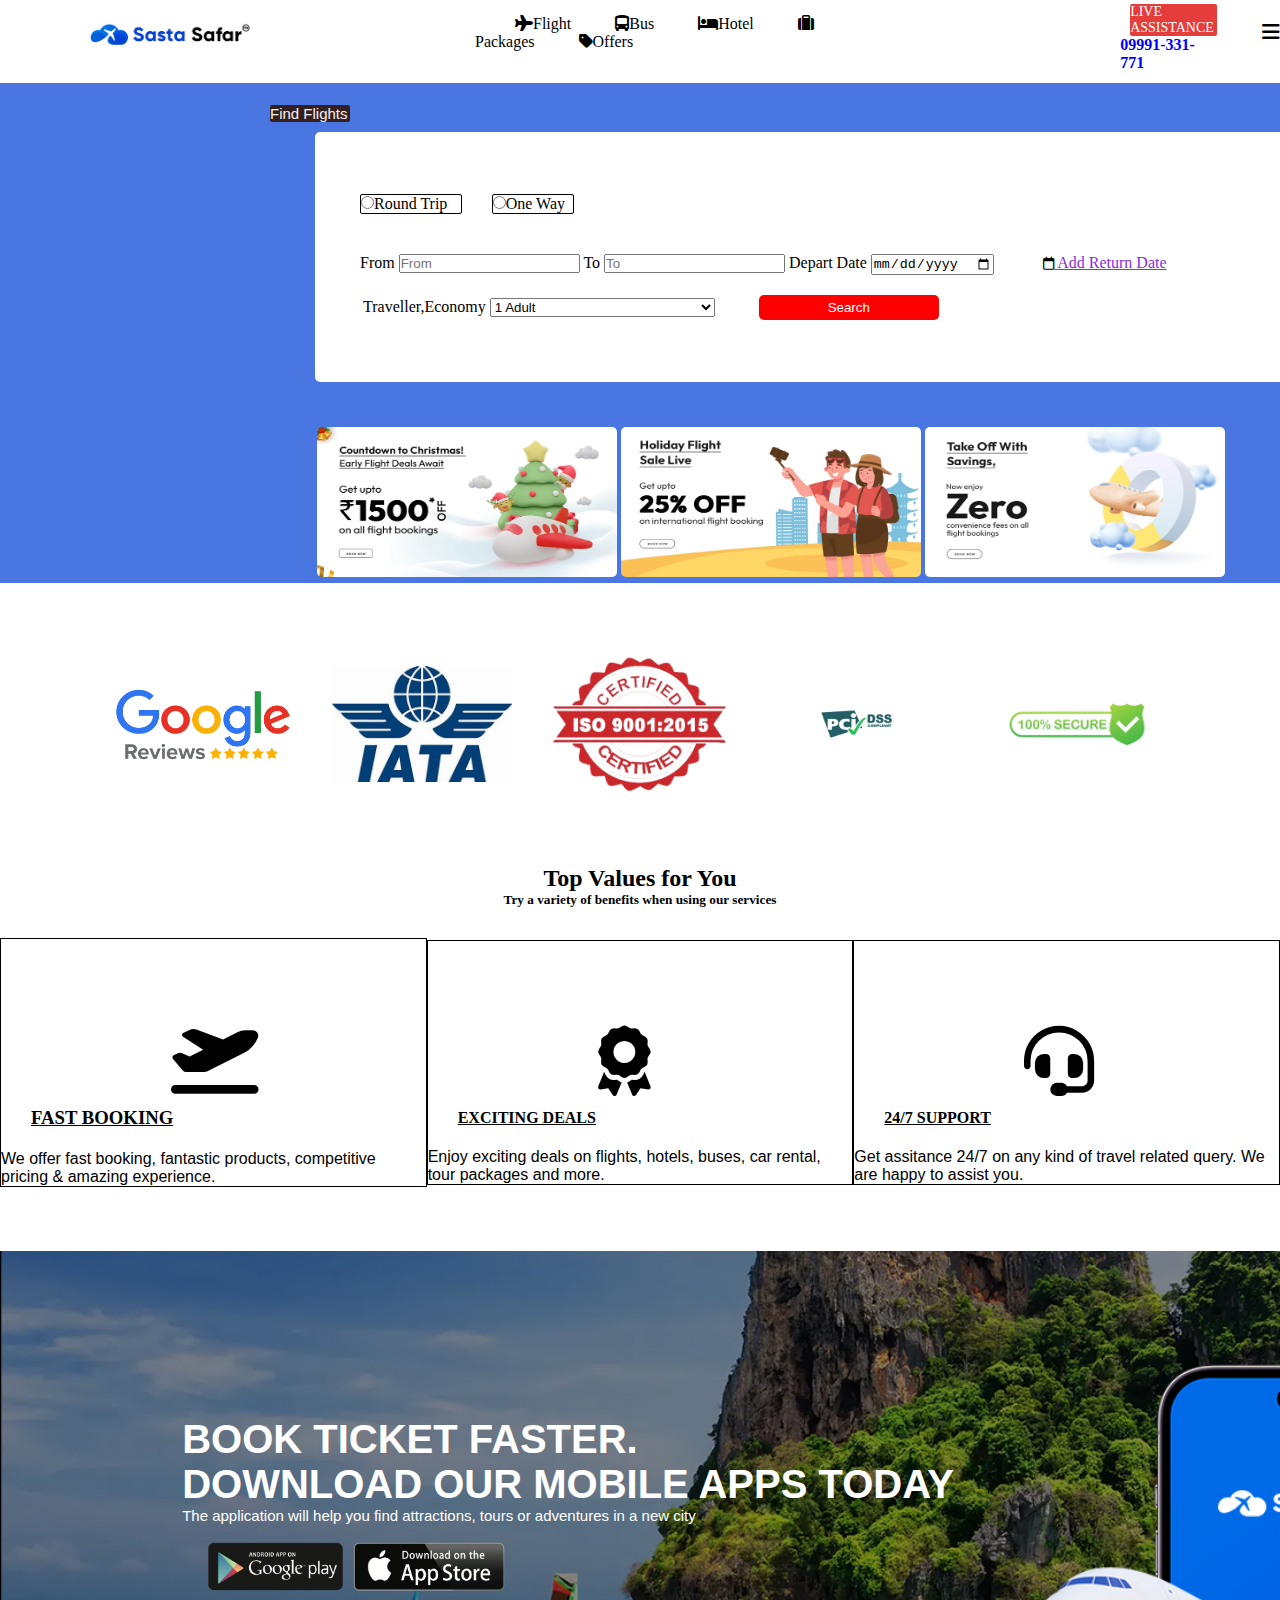
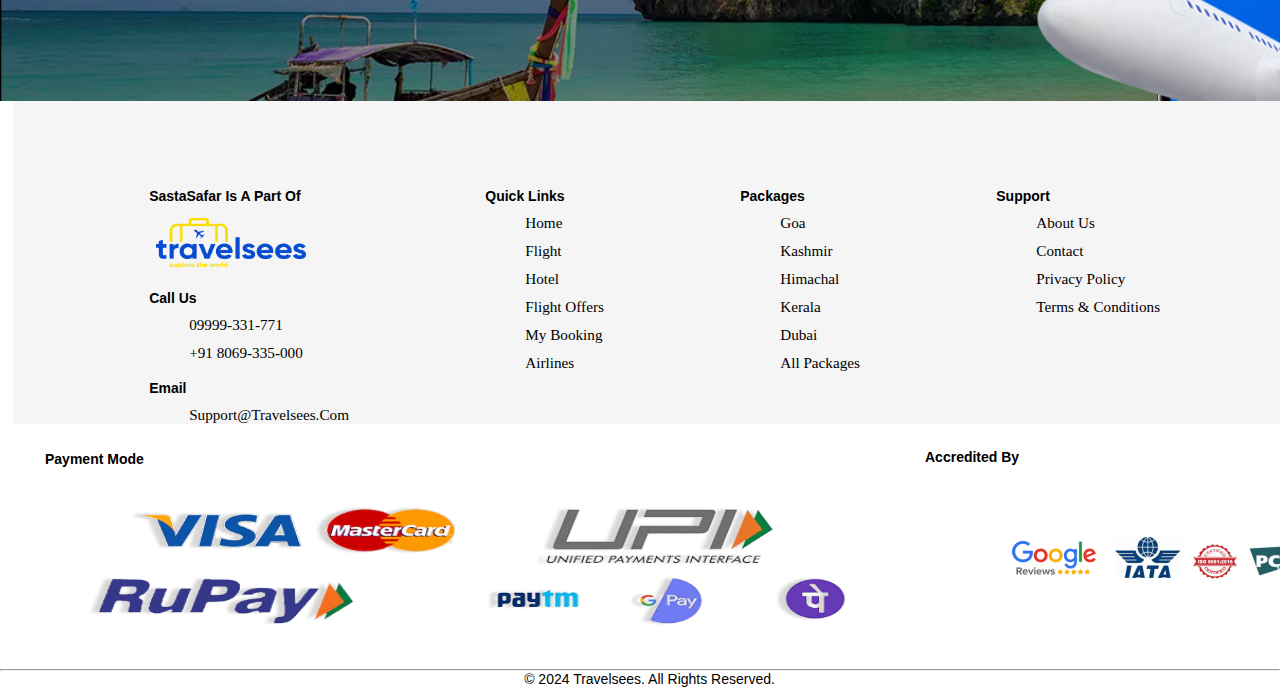
<file: Sasta Safar flight booking/index.html>
<!DOCTYPE html>
<html lang="en">
<head>
    <meta charset="UTF-8">
    <meta name="viewport" content="width=device-width, initial-scale=1.0">
    <title>Flight,cheap Flight,Discount</title>
    <link rel="website icon" type="jpeg" href="OIP 7.jpeg">
    <link rel="stylesheet" href="style.css">
    <link rel="stylesheet" href="https://cdnjs.cloudflare.com/ajax/libs/font-awesome/6.6.0/css/all.min.css" >
</head>
<body>
    <div class="navbar">
        <div class="navlogo">
            <div class="logo">
            </div>
        </div>
        <div class="font">
            <a><i class="fa-solid fa-plane"></i>flight</a>
            <a><i class="fa-solid fa-bus-simple"></i>bus</a>
            <a><i class="fa-solid fa-bed"></i>hotel</a>
            <a><i class="fa-solid fa-suitcase"></i>packages</a>
            <a><i class="fa-solid fa-tag"></i>offers</a>
        </div>
          <div class="number">
            <p>live assistance</p>
                09991-331-771 
          </div>
           <div class="bars">
               <i class="fa fa-bars"></i>
           </div>
    </div>
            
                <div class="long">
                    <div class="find">
                        <h1>Find Flights</h1>
                    </div>
                        <div class="rectangle">
                                      <div class="grid">
                                          <div class="box1">
                                             <input type="radio" value="Round Trip">round trip
                                          </div>
                                         <div class="box2">
                                              <input type="radio" value="One Way">one way
                                         </div>
                                      </div>
                                            <div class="search">
                                                <abel>From</abel>
                                                <input type="text" placeholder="From">
                                                    <label>To</label>
                                                    <input type="text" placeholder="To">
                                                <label>Depart Date </label>
                                                <input type="date">
                                                  <div  class="calender">
                                                     <i class="fa-regular fa-calendar"></i>
                                                     <label>Add Return Date</label>
                                                  </div>
                                                    <div class="container">
                                                        <label>Traveller,Economy</label>
                                                       <select>
                                                          <option value="adult">1 Adult</option>
                                                          <option value="children">1 Children</option>
                                                          <option value="other">1 Other</option>
                                                       </select>
                                                       <button>Search</button>
                                                    </div>
                                            </div>                            
                        </div>
                        <div class="images">
                             <img src="Christmas_SSF.webp">
                             <img src="sale_ssf.webp">
                             <img src="zero_ssf.webp">
                        </div>
                </div> 
               <div class="png">
                   <img src="Google-Review-Logo-1.png">
                   <img src="OIP.jpeg">
                   <img src="Affi3_4.webp">
                   <img src="pci-dss-blog-1.png">
                   <img src="secure-grunge-vector-icon-badge-button-commerce-website-stock-illustration-149547005.webp">
               </div>
                      <div class="paragraph">
                        <h2>Top Values for You</h2>
                          <h5>Try a variety of benefits when using our services</h5>
                      </div>
                                   <div id="books">
                                        <div class="plane">
                                            <i class="fa-solid fa-plane-departure"></i>
                                            <h3>FAST BOOKING</h3>
                                           <label>We offer fast booking, fantastic products, competitive pricing & amazing experience.</label> 
                                        </div>
                                        <div class="plan2">
                                            <i class="fa-solid fa-award"></i>
                                            <h4>EXCITING DEALS</h4>
                                            Enjoy exciting deals on flights, hotels, buses, car rental, tour packages and more.
                                        </div>
                                        <div class="plane3">
                                            <i class="fa-solid fa-headset"></i>
                                            <h4>24/7 SUPPORT</h4>
                                            Get assitance 24/7 on any kind of travel related query. We are happy to assist you.
                                        </div>
                                   </div>
                  <div class="background">
                        <div class="text">
                            <p>BOOK TICKET FASTER.</p>
                            <p>DOWNLOAD OUR MOBILE APPS TODAY</p>
                                The application will help you find attractions, tours or adventures in a new city
                        </div>
                        <br>
                              <div class="flex">
                                  <a href="#">
                                       <img src="app-store-logo-android-4.png">
                                  </a>
                              </div>
                  </div>  
                        
                                   <footer>
                                       <div class="footer-panel">
                                           <div class="panel2">
                                               <ul>
                                                 <p>SastaSafar is a part of</p>
                                                 <img src="travelsees_logo_1.webp"><br><br>
                                                 <p>Call Us</p>
                                                 <a>09999-331-771</a>
                                                 <a>+91 8069-335-000</a><br>
                                                 <p>Email</p>
                                                 <a>support@travelsees.com</a>
                                               </ul>
                                               <ul>
                                                   <p>Quick Links</p>
                                                    <a>Home</a>
                                                    <a>Flight</a>
                                                    <a>Hotel</a>
                                                    <a>Flight Offers</a>
                                                    <a>My Booking</a>
                                                    <a>Airlines</a>
                                               </ul>
                                               <ul>
                                                 <p>Packages</p>
                                                 <a>Goa</a>
                                                 <a>Kashmir</a>
                                                 <a>Himachal</a>
                                                 <a>Kerala</a>
                                                 <a>Dubai</a>
                                                 <a>All Packages</a>
                                               </ul>
                                                <ul>
                                                  <p>Support</p>
                                                  <a>About Us</a>
                                                  <a>Contact</a>
                                                  <a>Privacy Policy</a>
                                                  <a>Terms & Conditions</a>
                                               </ul>
                                               <ul>
                                                <p>Connect With Us</p>
                                                <div class="mobile">
                                                    <img src="lo.jpg">
                                                </div>
                                                <br>
                                                <p>Make Payment</p>
                                                  <div class="pay">
                                                 <a href="" ><img src="Razorpay_logo.png"></a>
                                                  </div>
                                               </ul>
                                           </div>
                                       </div>
                                   </footer>
                                   <div class="mouse">
                                        <div class="bank">
                                            <p>Payment Mode</p><br>
                                            <img src="banks.webp">
                                        </div> 
                                            <div class="page">
                                                <p>Accredited by</p>
                                                <img src="Untitled design.png">
                                            </div>
                                   </div>
                                            <hr>
                                          <div class="last">
                                            <p>© 2024 Travelsees. All Rights Reserved.</p>
                                          </div>
</body>                  
</html>
</file>
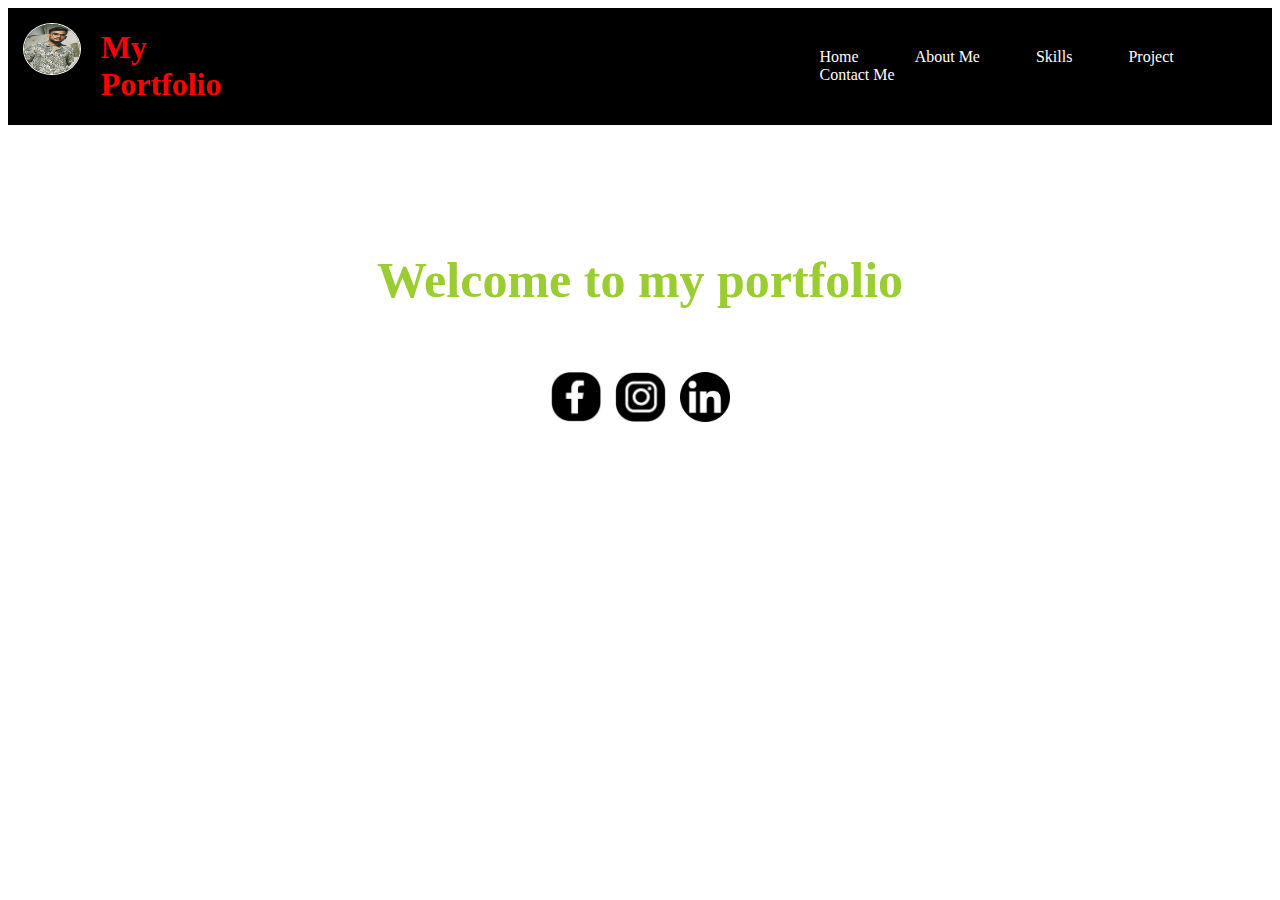
<file: Sasta Safar flight booking/index2.html>
<!DOCTYPE html>
<html lang="en">
<head>
    <meta charset="UTF-8">
    <meta name="viewport" content="width=device-width, initial-scale=1.0">
    <title>portfolio</title>
    <link rel="stylesheet" href="style2.css">
    <link rel="stylesheet" href="https://cdnjs.cloudflare.com/ajax/libs/font-awesome/6.7.0/css/all.min.css">
<body>
    <header>
        <div class="nav">
            <div class="navbar">
                <img src="1000124749.jpg">
                <h1>my 
                portfolio</h1>
            </div>
              <div class="font">
                  <a href="index2.html">home</a>
                  <a href="index3.html">about me</a>
                  <a href="index4.html">skills</a>
                  <a href="index5.html">project</a>
                  <a href="index8.html">contact me</a>
              </div>
        </div>
    </header>
             <main>
                <div class="head">
                   <h1>Welcome to my portfolio</h1>
                </div>
                <div class="facebook">
                    <a href="https://www.facebook.com/profile.php?id=100092603431941"><img src="se4.jpg" ></a>
                    <a href="https://www.instagram.com/mrvishn_.u/"><img src="se5.jpg" ></a>
                    <a href=""><img src="se3.webp" ></a>
                </div>  
             </main>  
</body>
</html>
</file>
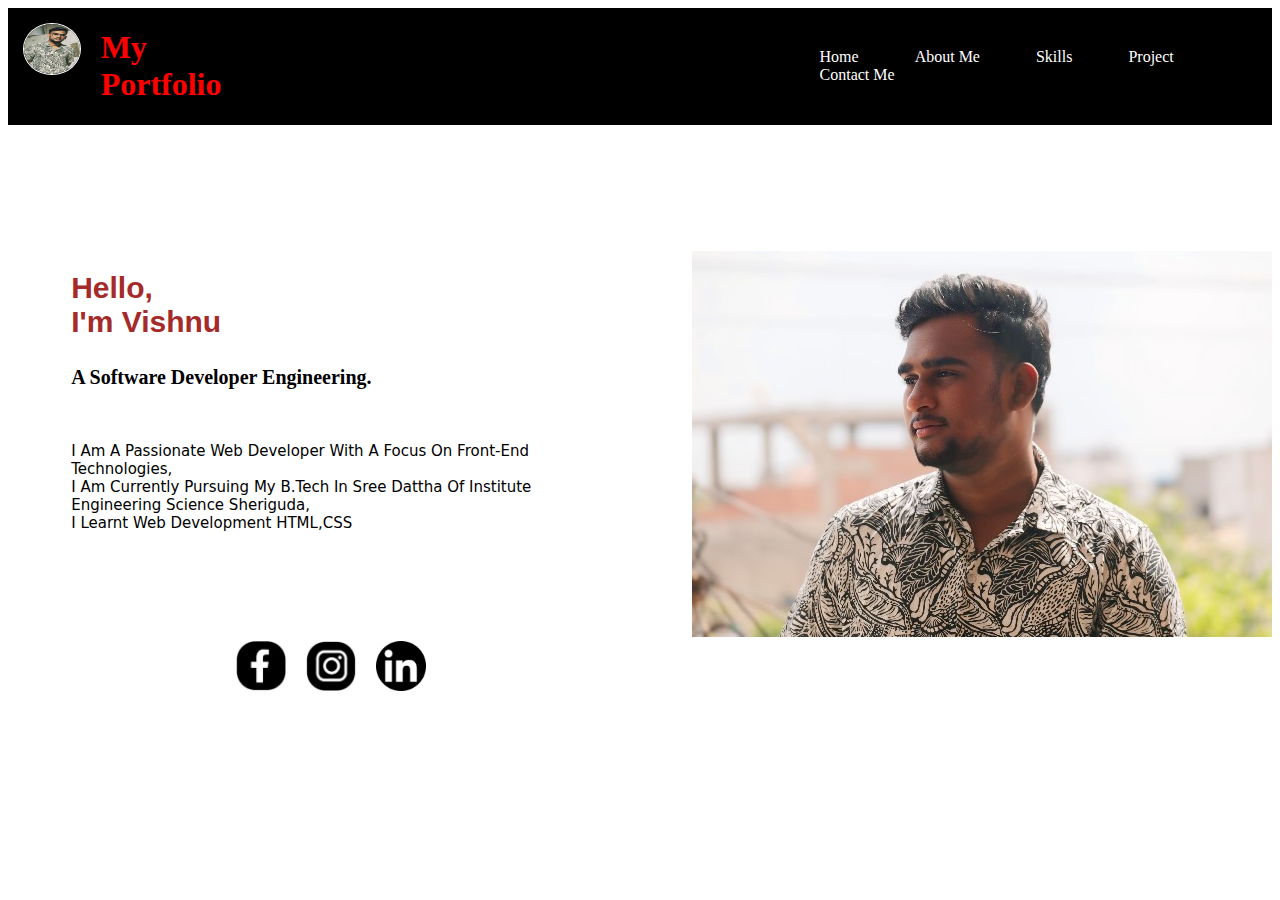
<file: Sasta Safar flight booking/index3.html>
<!DOCTYPE html>
<html lang="en">
<head>
    <meta charset="UTF-8">
    <meta name="viewport" content="width=device-width, initial-scale=1.0">
    <title>portfolio</title>
    <link rel="stylesheet" href="style2.css">
</head>
<body>
    <header>
        <div class="nav">
            <div class="navbar">
                <img src="1000124749.jpg">
                <h1>my 
                portfolio</h1>
            </div>
            <div class="font">
                <a href="index2.html">home</a>
                <a href="index3.html">about me</a>
                <a href="index4.html">skills</a>
                <a href="index5.html">project</a>
                <a href="index8.html">contact me</a>
            </div>
        </div>
    </header>
        <main>
            <div class="profile">
               <div class="detail">
                  <h1>hello,<br>i'm vishnu</h1>
                  <h4>a software developer engineering.</h4><br><br>
                  <div class="about">
                    <p>I am  a passionate web developer with a focus on front-end technologies,<br>
                    I am currently pursuing my B.Tech in Sree dattha of institute engineering science Sheriguda,<br>
                    I learnt Web Development HTML,CSS</p>
                </div>
               </div>
                <div class="photo">
                     <img src="1000122911.jpg">
                </div>
            </div>  
            <div class="social-media">
                <a href="https://www.facebook.com/profile.php?id=100092603431941"><img src="se4.jpg" ></a>
                <a href="https://www.instagram.com/mrvishn_.u/"><img src="se5.jpg" ></a>
                <a href=""><img src="se3.webp" ></a>
            </div>  
         </main>  
    
</body>
</html>
</file>
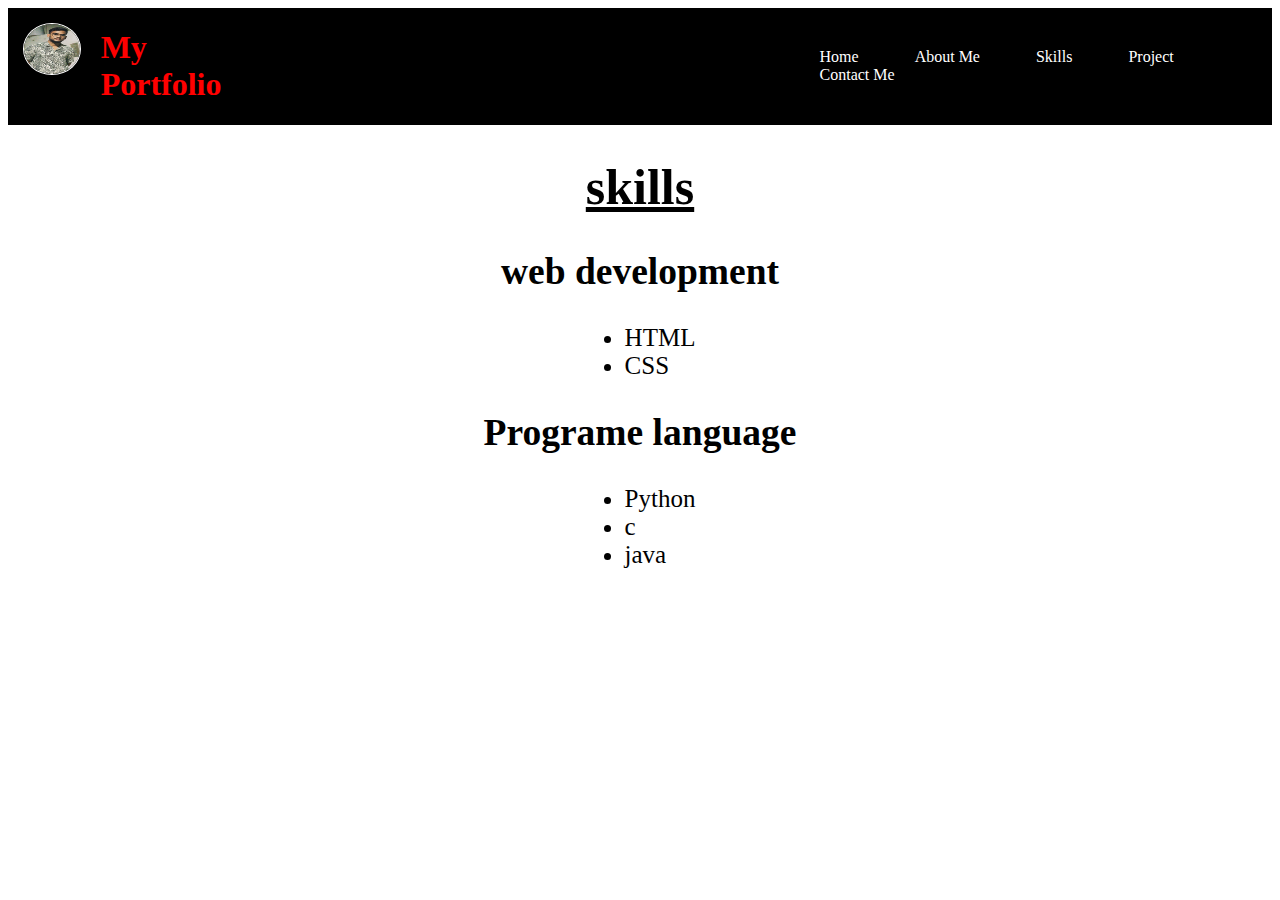
<file: Sasta Safar flight booking/index4.html>
<!DOCTYPE html>
<html lang="en">
<head>
    <meta charset="UTF-8">
    <meta name="viewport" content="width=device-width, initial-scale=1.0">
    <title>portfolio</title>
    <link rel="stylesheet" href="style2.css">
</head>
<body>
    <header>
        <div class="nav">
            <div class="navbar">
                <img src="1000124749.jpg">
                <h1>my 
                portfolio</h1>
            </div>
            <div class="font">
                <a href="index2.html">home</a>
                <a href="index3.html">about me</a>
                <a href="index4.html">skills</a>
                <a href="index5.html">project</a>
                <a href="index8.html">contact me</a>
            </div>
        </div>
    </header>
    <div class="skills">
        <h1>skills</h1>
         <h2>web development</h2>
         <ul>
            <li>HTML</li>
            <li>CSS</li>
         </ul>
        <h2>Programe language</h2>
          <ul>
            <li>Python</li>
            <li>c</li>
            <li>java</li>
          </ul>
    </div>
</body>
</html>
</file>
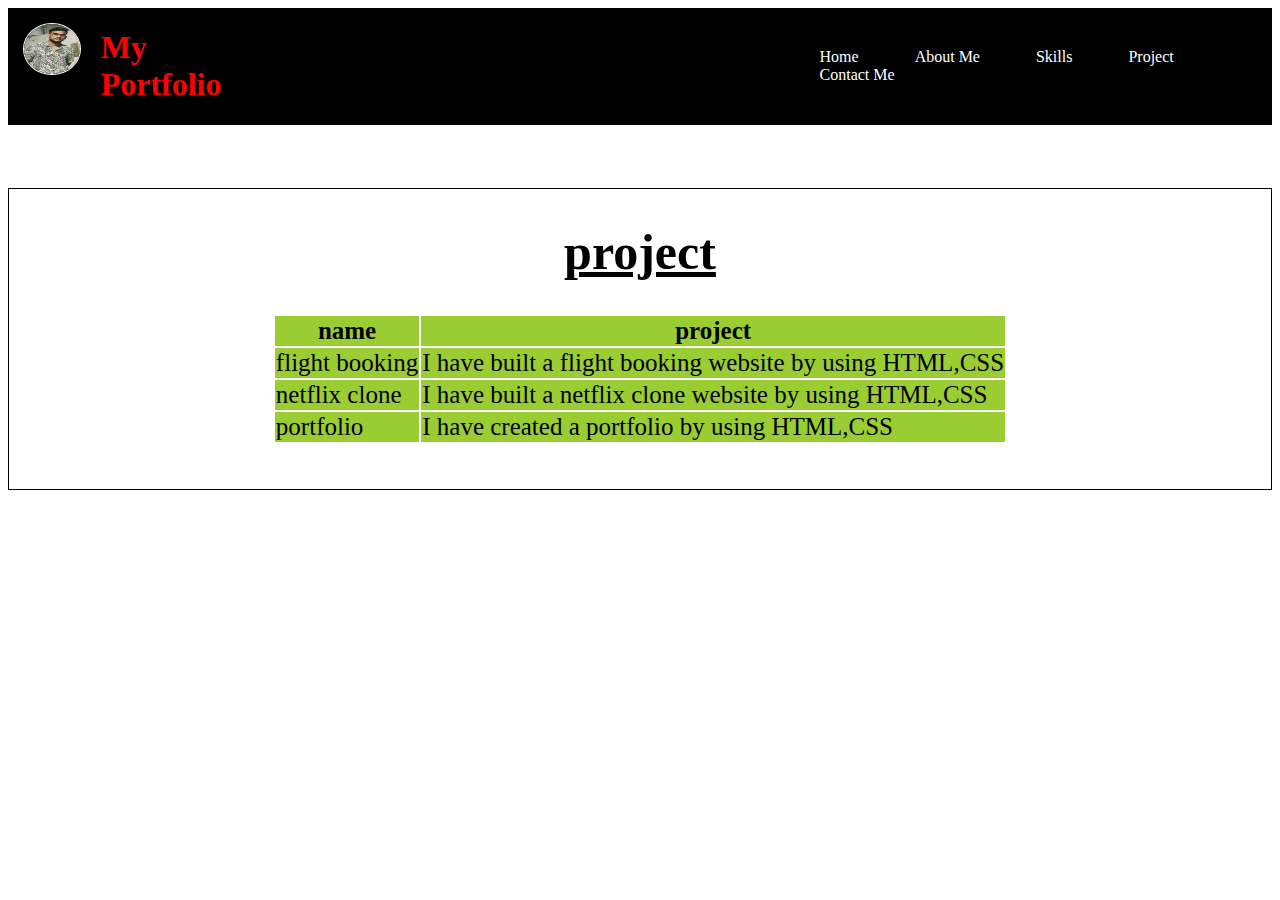
<file: Sasta Safar flight booking/index5.html>
<!DOCTYPE html>
<html lang="en">
<head>
    <meta charset="UTF-8">
    <meta name="viewport" content="width=device-width, initial-scale=1.0">
    <title>portfolio</title>
    <link rel="stylesheet" href="style2.css">
</head>
<body>
    <header>
        <div class="nav">
            <div class="navbar">
                <img src="1000124749.jpg">
                <h1>my 
                portfolio</h1>
            </div>
            <div class="font">
                <a href="index2.html">home</a>
                <a href="index3.html">about me</a>
                <a href="index4.html">skills</a>
                <a href="index5.html">project</a>
                <a href="index8.html">contact me</a>
            </div>
        </div>
    </header>
     <div class="project">
        <h1>project</h1>
    <table>
        <tr>
            <th>name</th>
            <th>project</th>
        </tr>
        <tr>
            <td>flight booking</td>
            <td>I have built a flight booking website by using HTML,CSS</td>
        </tr>
        <tr>
            <td>netflix clone</td>
            <td>I have built a netflix clone website by using HTML,CSS</td>
        </tr>
        <tr>
            <td>portfolio</td>
            <td>I have created a portfolio by using HTML,CSS</td>
        </tr>
    </table>    
     </div>
</body>
</html>
</file>
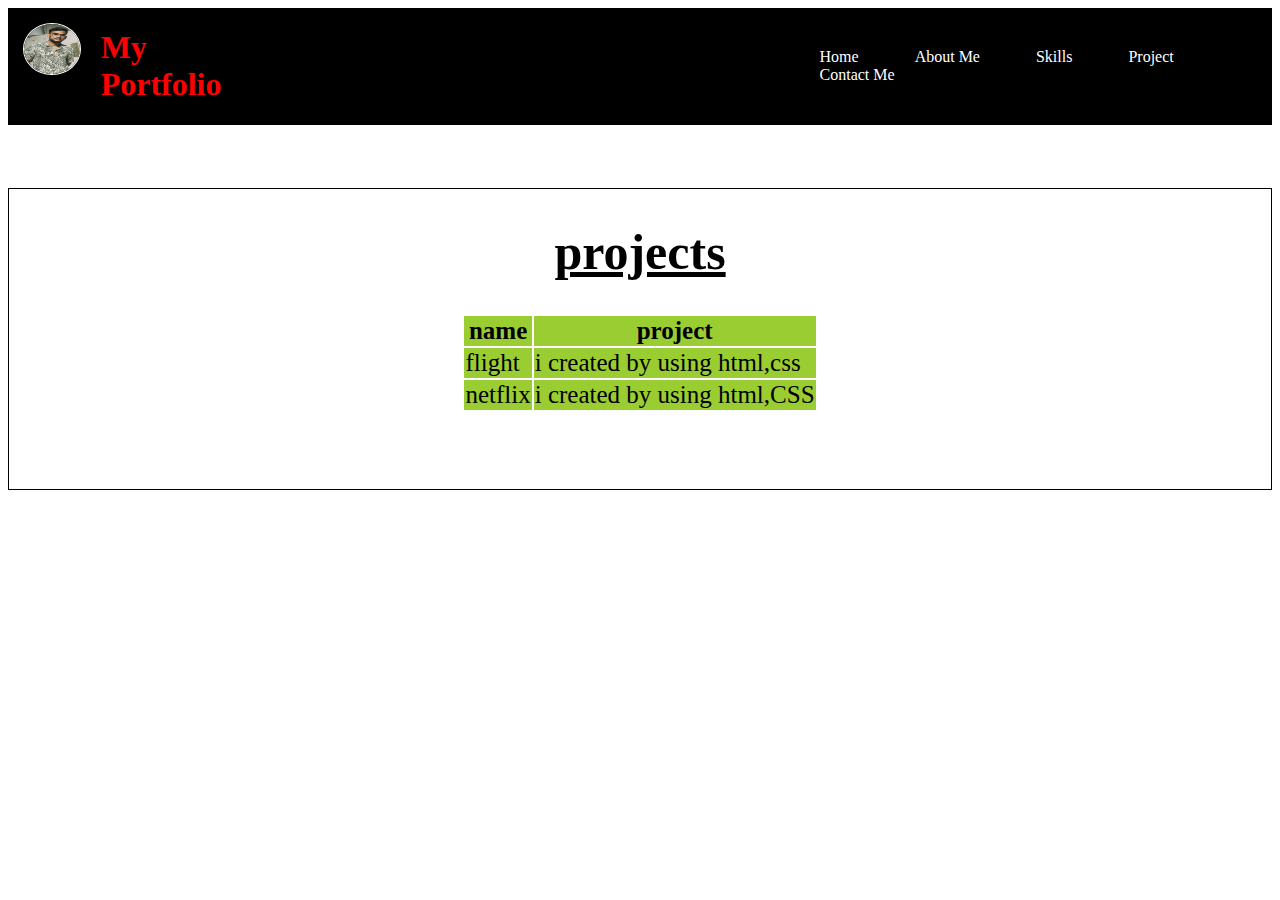
<file: Sasta Safar flight booking/index6.html>
<!DOCTYPE html>
<html lang="en">
<head>
    <meta charset="UTF-8">
    <meta name="viewport" content="width=device-width, initial-scale=1.0">
    <title>portfolio</title>
    <link rel="stylesheet" href="style2.css">
</head>
<body>
    <header>
        <div class="nav">
            <div class="navbar">
                <img src="1000124749.jpg">
                <h1>my 
                portfolio</h1>
            </div>
            <div class="font">
                <a href="index2.html">home</a>
                <a href="index3.html">about me</a>
                <a href="index4.html">skills</a>
                <a href="index5.html">project</a>
                <a href="index8.html">contact me</a>
            </div>
        </div>
    </header>
    <div class="project">
        <h1>projects</h1>
            <table>
                <tbody>
                        <tr>
                             <th>name</th>
                             <th>project</th>
                        </tr>
               
                          <tr>
                             <td>flight</td>
                             <td>i created by using html,css</td>
                          </tr>
              
                              <tr>
                                  <td>netflix</td>
                                  <td>i created by using html,CSS</td>
                              </tr>
                </tbody>
            </table>
    </div>
</body>
</html>
</file>
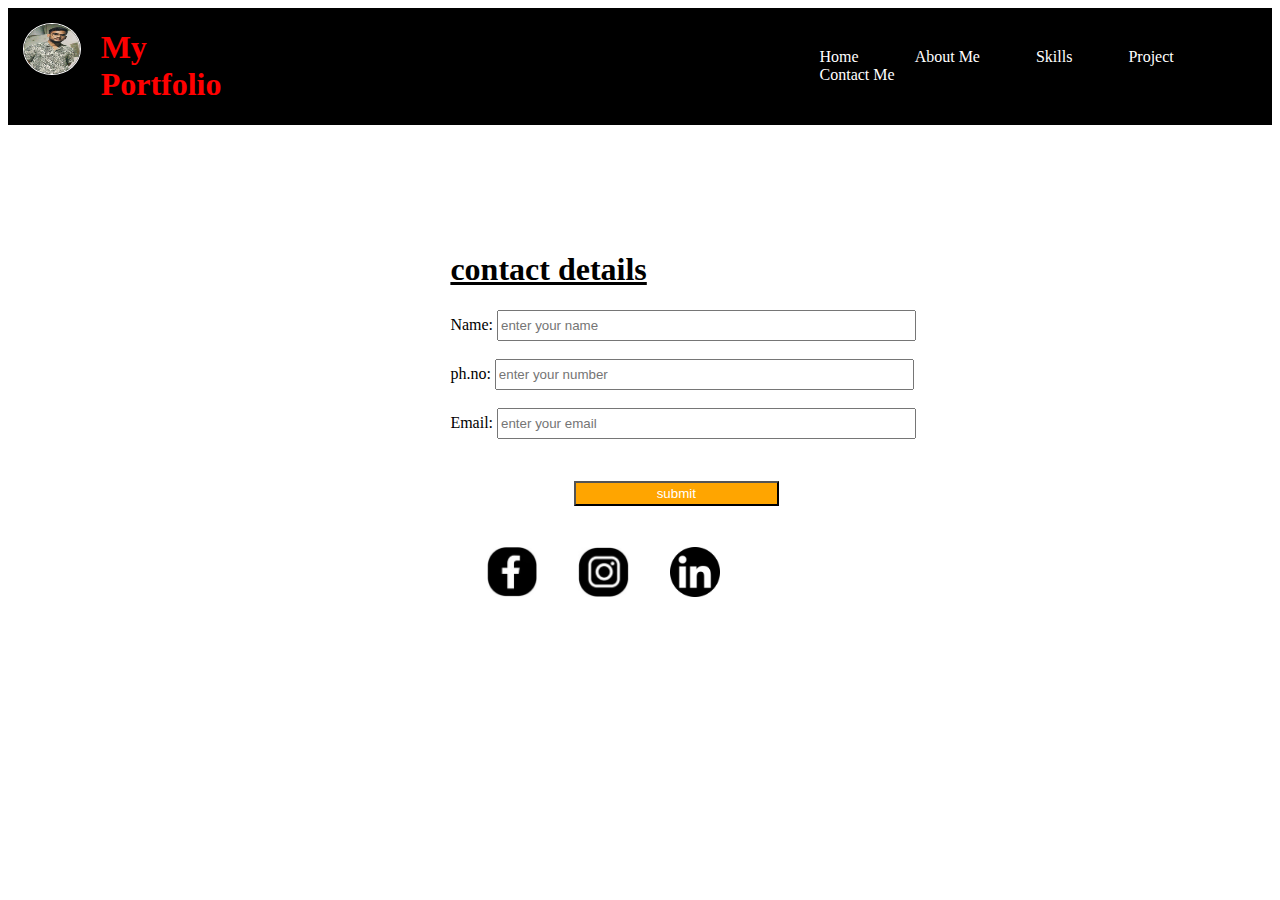
<file: Sasta Safar flight booking/index8.html>
<!DOCTYPE html>
<html lang="en">
<head>
    <meta charset="UTF-8">
    <meta name="viewport" content="width=device-width, initial-scale=1.0">
    <title>portfolio</title>
    <link rel="stylesheet" href="style2.css">
</head>
<body>
    <header>
        <div class="nav">
            <div class="navbar">
                <img src="1000124749.jpg">
                <h1>my 
                portfolio</h1>
            </div>
            <div class="font">
                <a href="index2.html">home</a>
                <a href="index3.html">about me</a>
                <a href="index4.html">skills</a>
                <a href="index5.html">project</a>
                <a href="index8.html">contact me</a>
            </div>
        </div>
    </header>
</div>
<div class="contact">
    <h1>contact details</h1>
    <label>Name:</label>
      <input type="text" placeholder="enter your name"><br><br>
      <label>ph.no:</label>
      <input type="text" id="+91" placeholder="enter your number"><br><br>
      <label>Email:</label>
      <input type="email" placeholder="enter your email"><br><br>
      <button>submit</button>
      <div class="social">
           <img src="se4.jpg">
           <img src="se5.jpg">
           <img src="se3.webp">
      </div>
</div>
</body>
</html>
</file>
<file: Sasta Safar flight booking/style.css>
*{
    margin: 0;
    padding: 0;
}

.navbar{
    display: flex;
    background-color:white;
    height: 65px;
}

.logo{
    margin-left: 10vh;
    margin-top: 8.95%;
    background-image: url("sastasafar_logo.png");
    background-size: cover;
    height: 25px;
    width: 160px;
}
  
.font{
  margin-left: 25vh;
  align-content: center;
}

a{
    text-transform: capitalize;
    margin-left: 40px;
    text-decoration: 1px solid transparent;
    transition: 1s all ease-out;
}

a:hover{
    text-decoration: underline black;
}

.number{
    margin-left: 30vh;
    color: blue;
    font-weight: 900;
}

.number p{
    margin-top: 4%;
   margin-left: 10px;
   background-color: rgb(229, 60, 60);
   color: rgb(255, 255, 255);
   border-radius: 2px;
   text-transform: uppercase;
   font-size: 14px;
   font-weight: 100;
}
 
.bars{
   margin-left: 5vh;
   align-content: center;
   font-size: 20px;
}

.box{
    display: inline-block;
    margin-top: 40px;
    margin-left: 20vh;
    border-radius: 5px;
    background-color: rgb(78, 63, 63);
    color: white;
    width: 90px;
    text-transform: capitalize;
}

.find{
    background-color: rgb(52, 32, 32);
    border-radius: 2px;
    width:80px;
    margin-left: 30vh;
    margin-top: 20px;
    margin-bottom: 10px;
}

h1{
    color: rgb(244, 241, 241);
    font-size: 15px;
    width: 100px;
    font-weight: 500;
    font-family: Arial, Helvetica, sans-serif;
}

.long{
    margin-top: 2vh;
    background-color: rgba(74,118,226,1) ;
    background-size: cover;
    align-content: center;
    height: 500px;
}

.rectangle{
 background-color: white;
 border-radius: 5px;
 align-content: center;
 height: 250px;
 width: 110vh;
 margin-left:35vh;
 margin-top: none;
}
 
.grid{
    display: flex;
    text-transform: capitalize;
    gap: 3%;
}

.box1{
    border-radius: 2px;
    border: 1px solid black;
    margin-left: 5vh;
    width: 100px;
}

.box2{
    border-radius: 2px;
    border: 1px solid black;
    width: 80px;
}

.search{
  margin-top: 40px;
  margin-left: 5vh;
}

.calender{
    display: inline;
    margin-left: 5vh;
    color: blueviolet;
    text-decoration: underline;
}

.fa-regular{
    font-size: 13px;
    color: black;
}

.container{
    margin-top: 20px;
    margin-left: 3px;
}

select{
  width: 25vh; 
}

button{
    background-color: red;
    color: white;
    display: inline;
    height: 25px;
    width: 20vh;
    margin-left: 40px;
    border-radius: 5px;
    border: 0.5px solid transparent;
}

button:hover{
    border: 0.5px solid wheat;
}

.images{
    background-size: cover;
    margin-left: 35.2vh;
    margin-top: 5vh;
}

img{
    height: 150px;
    width: 300px;
    border-radius: 5px;
}
 
.png{
    height: 20vh;
    display: flex;
    margin-top: 4%;
    align-items: center;
    justify-content: center;
    gap: 3%;
}

.png img{
    height: 20vh;
    width: 20vh;
  object-fit: contain;
}

.paragraph{
    margin-top: 4%;
    justify-items: center;
}

#books{
    display: flex;
    align-items: center;
    justify-content: center;
    justify-content: space-evenly;
}

.plane{
    font-family: Verdana, Geneva, Tahoma, sans-serif;
    margin-top: 30px;
    border: 1px solid black;
    height: 50%;
    width: 50vh;
}

.plane i{
    margin-left: 40%;
    margin-top: 20%;
    font-size: 70px;
}

h3{ 
    text-decoration: underline;
    font-family:none;
    margin-top: 3%;
    margin-left: 30px;
    margin-bottom: 5%;
}

.plan2{
    font-family: Verdana, Geneva, Tahoma, sans-serif;
    margin-top: 30px;
    border: 1px solid black;
    height: 50%;
    width: 50vh;
}

.plan2 i{
    margin-left: 40%;
    margin-top: 20%;
    font-size: 70px;
}

h4{ 
    text-decoration: underline;
    font-family: none;
    margin-top: 3%;
    margin-left: 30px;
    margin-bottom: 5%;
}

.plane3{
    font-family: Verdana, Geneva, Tahoma, sans-serif;
    margin-top: 30px;
    border: 1px solid black;
    height: 50%;
    width: 50vh;
}

.plane3 i{
    margin-left: 40%;
    margin-top: 20%;
    font-size: 70px;
}

.h4{ 
    text-decoration: underline;
    font-family: none;
    margin-top: 3%;
    margin-left: 40%;
    margin-bottom: 5%;
}

.background{
    margin-top: 5%;
    background-image: url("bg_mobile_apps_ss.jpg");
    background-size: cover;
    height: 50vh;
    width: 183.99vh;
    border-radius: none;
}
 
.text{
    font-family:Arial, Helvetica, sans-serif;
    margin-left: 11%;
    padding-top: 10%;
    color: white;
    font-size: 15px;
}

.text p{
    font-family:Arial, Helvetica, sans-serif;
    font-weight: 700;
    font-size: 40px;
    background-color: none;
}

.flex{
    background-size: cover;
    display: inline;
    margin-left: 10%;
}

.flex img{
    height: 50px;
    width: 300px;
}

.panel2{
    padding-top: 3%;
    background-color: whitesmoke;
    height: 120%;
    width: 180vh;
  display: flex;
  margin-left: 1%;
  margin-right: 10%;
  justify-content: space-evenly;
}

ul{
    margin-top: 3%;
}

ul p{
    color: black;
    text-transform: capitalize;
    font-family: Verdana, Geneva, Tahoma, sans-serif;
    font-size: 14px;
    font-weight: 900;
}

ul a{
    display: block;
    margin-top: 10px;
    font-size: 0.95rem;
    text-decoration:none;
    transition: none;
}

ul a:hover{
    text-decoration: none;
}

ul img{
    margin-left: 3.5%;
    margin-top: 7%;
    height: 50px;
    width: 150px;
}

.mobile img{
    width: 200px;
}

.mouse{
    display: flex;
}

.mouse p{
    color: black;
    text-transform: capitalize;
    margin-top: 3%;
    margin-left: 5%;
    font-family: Verdana, Geneva, Tahoma, sans-serif;
    font-size: 14px;
    font-weight: 900;
}

.last p{
    color: black;
    text-transform: capitalize;
   margin-left: 40.95%;
    font-family: Verdana, Geneva, Tahoma, sans-serif;
    font-size: 14px;
    font-weight: 400;  
}

.bank img{
    margin-left: 5%;
    width: 100vh;
}

.page p{
    margin-top: 5%;
}

.page img{
    margin-left: 15%;
    height: 200px;
    width: 500px;
}
</file>
<file: Sasta Safar flight booking/style2.css>
.body{
  justify-content: center;
}

.nav{
    display: flex;
    background-color: black;
}

.navbar{
    display: flex;
}

.navbar h1{
    color: red;
    text-transform: capitalize;
    margin-left: 20px;
}

.navbar img{
    margin-left: 15px;
    margin-top: 5.9%;
    height: 50px;
    width: 60px;
    border: 1px solid white;
    border-radius: 200%;
}

.font{
    align-content: center;
    margin-left: 40%;
    color: white;
}

 .font a{
   margin-left: 50px;
   text-transform: capitalize;
   text-decoration: none;
   color: white;
   border: 1px solid transparent;
}

.font a:hover{
    border:-0.1px solid ;
    background-color: rgba(178, 140, 140);
    border-radius: 2px;
    opacity: 15px;
}

.head {
    color: yellowgreen;
    margin-top: 10%;
   justify-items: center;
}

.head h1{
    font-size: 50px;
}

.facebook{
    display: flex;
    margin-left: 42.95%;
    gap: 2%;
    margin-top: 5%;
}

.facebook img{
    height: 50px;
}

.profile{
    display: flex;
}

.detail{
    margin-left: 5%;
    margin-top: 10%;
}

.photo{
    margin-top: 10%;
    margin-left: 10%;
}

.profile h1{
    text-transform: capitalize;
    color: brown;
    font-size: 30px;
    font-weight: 800;
    font-family: Arial, Helvetica, sans-serif;
}

.profile h4{
    text-transform: capitalize;
    font-size: 20px;
}

.profile p{
    text-transform: capitalize;
    font-size: 10px;
    font-family: Verdana, Geneva, Tahoma, sans-serif;
}

.social-media{
    display: flex;
    gap: 20px;
    margin-left: 18%;
    margin-bottom: 5%;
}

.social-media img{
    height: 50px;

}

.about p{
    text-transform: capitalize;
    font-size: 15px;
    font-family: system-ui, -apple-system, BlinkMacSystemFont, 'Segoe UI', Roboto, Oxygen, Ubuntu, Cantarell, 'Open Sans', 'Helvetica Neue', sans-serif;
}

.about{
    margin-top: -5%;
    justify-items: center;
}

.skills{
    font-size: 25px;
    justify-items: center;
    margin-top: 2%;
}

.skills h1{
   text-decoration: underline;
}

.project{
    margin-top: 5%;
    font-size: 25px;
    justify-items: center;
    border: 0.5px solid black;
    height: 300px;
}

tbody{
    background-color: yellowgreen;
}

.project h1{
    text-decoration: underline;
}

.contact{
   margin-left: 35%;
   margin-top: 10%;
}

.contact h1{
    text-decoration: underline;
}

.contact input{
    height: 25px;
    width: 50%;
}

.contact button{
    margin-top: 3%;
    margin-left: 15%;
    height: 25px;
    width: 25%;
    background-color: orange;
    color: white;
}

.contact img{
    margin-left: 2px;
   padding-left: 35px;
    margin-top: 5%;
    height: 50px;
}
</file>
